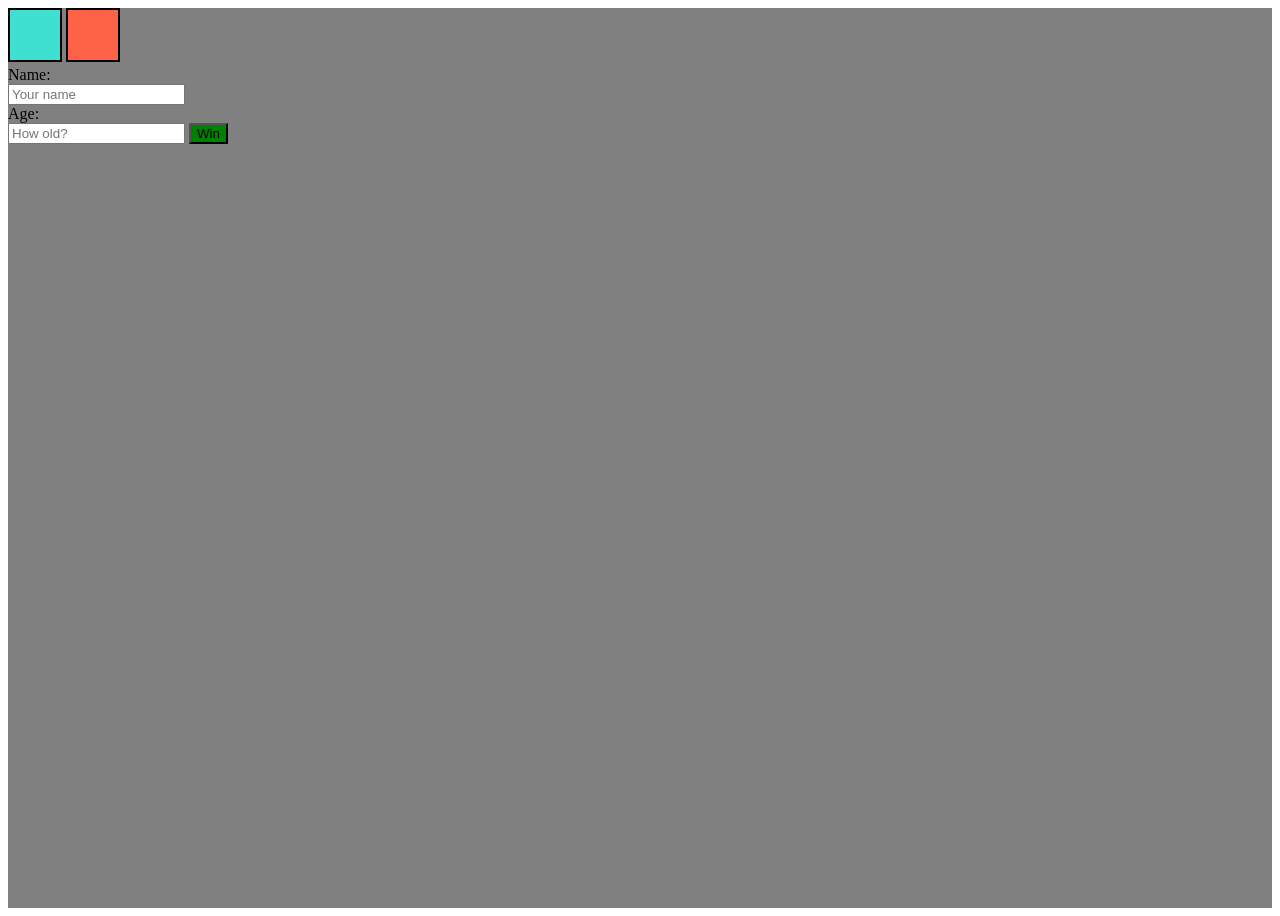
<file: Week-1/lesson 1/index.html>
<!DOCTYPE html>
<!--[if lt IE 7]>      <html class="no-js lt-ie9 lt-ie8 lt-ie7"> <![endif]-->
<!--[if IE 7]>         <html class="no-js lt-ie9 lt-ie8"> <![endif]-->
<!--[if IE 8]>         <html class="no-js lt-ie9"> <![endif]-->
<!--[if gt IE 8]>      <html class="no-js"> <!--<![endif]-->
<html>
  <head>
    <meta charset="utf-8" />
    <meta http-equiv="X-UA-Compatible" content="IE=edge" />
    <title></title>
    <meta name="description" content="" />
    <meta name="viewport" content="width=device-width, initial-scale=1" />
    <link rel="stylesheet" href="assets/css/styles.css" />
  </head>
  <body>
    <div
      id="container"
      class="my"
      style="background-color: gray; margin: 0; padding: 0; height: 100vh"
    >
      <span class="box" id="first"></span>
      <span class="box" id="second"></span>
      <div class="prompt">Name:</div>
      <input type="text" placeholder="Your name" />
      <div class="prompt">Age:</div>
      <input type="number" placeholder="How old?" />
      <button class="button">Win</button>
    </div>

    <script src="" async defer></script>
  </body>
</html>
</file>
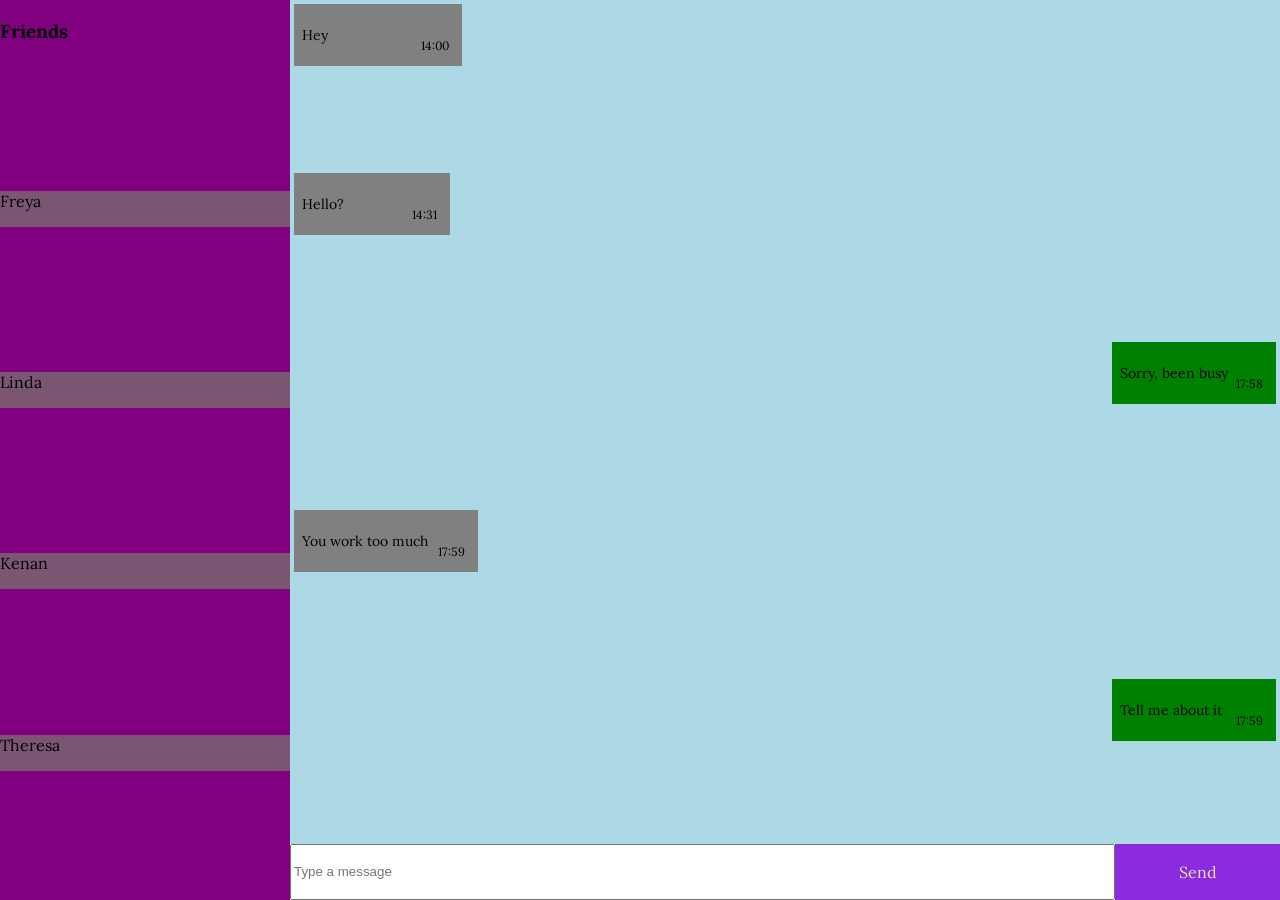
<file: Week-2/lesson - 2/index.html>
<!DOCTYPE html>
<!--[if lt IE 7]>      <html class="no-js lt-ie9 lt-ie8 lt-ie7"> <![endif]-->
<!--[if IE 7]>         <html class="no-js lt-ie9 lt-ie8"> <![endif]-->
<!--[if IE 8]>         <html class="no-js lt-ie9"> <![endif]-->
<!--[if gt IE 8]>      <html class="no-js"> <!--<![endif]-->
<html>
  <head>
    <meta charset="utf-8" />
    <meta http-equiv="X-UA-Compatible" content="IE=edge" />
    <title></title>
    <meta name="description" content="" />
    <meta name="viewport" content="width=device-width, initial-scale=1" />
    <link rel="stylesheet" href="./css/style.css" />
    <link
      rel="stylesheet"
      href="https://fonts.googleapis.com/css?family=Open+Sans"
    />
    <link rel="preconnect" href="https://fonts.googleapis.com" />
    <link rel="preconnect" href="https://fonts.gstatic.com" crossorigin />
    <link
      href="https://fonts.googleapis.com/css2?family=Lora:ital,wght@1,500&family=Poppins:wght@400;500;600&display=swap"
      rel="stylesheet"
    />
  </head>
  <body>
    <div id="chat">
      <div class="frinds" id="friends">
        <h3>Friends</h3>
        <p class="frinds-name">Freya</p>
        <p class="frinds-name">Linda</p>
        <p class="frinds-name">Kenan</p>
        <p class="frinds-name">Theresa</p>
      </div>
      <div id="chatbox">
        <div class="text-container left">
          <p class="text">Hey</p>
          <p class="time">14:00</p>
        </div>
        <div class="text-container left">
          <p class="text">Hello?</p>
          <p class="time">14:31</p>
        </div>
        <div class="text-container right">
          <p class="text">Sorry, been busy</p>
          <p class="time">17:58</p>
        </div>
        <div class="text-container left">
          <p class="text">You work too much</p>
          <p class="time">17:59</p>
        </div>
        <div class="text-container right">
          <p class="text">Tell me about it</p>
          <p class="time">17:59</p>
        </div>
      </div>
      <div class="input">
        <input class="textinput" type="text" placeholder="Type a message" />
        <div class="send-btn">Send</div>
      </div>
    </div>

    <script src="" async defer></script>
  </body>
</html>
</file>
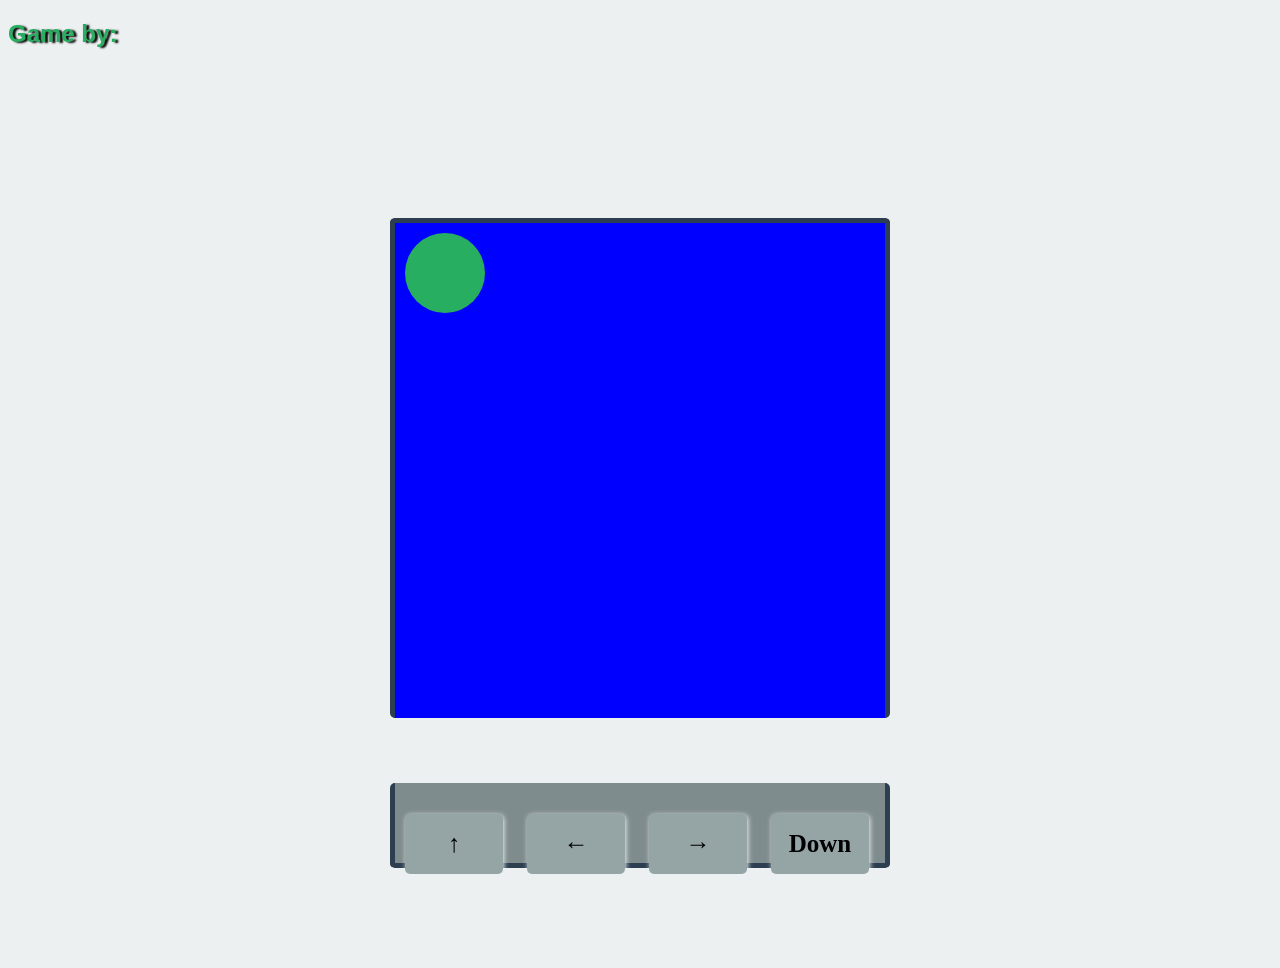
<file: Week-2/lesson 3/basic-dom-master/index.html>
<!DOCTYPE html>
<html>
  <head>
    <title>DOM</title>
    <link rel="stylesheet" href="style.css" />
  </head>

  <body>
    <h2 class="sub-header">Game by:</h2>
    <div id="container">
      <div id="playing-field" class="centered">
        <div id="ball" class="centered"></div>
      </div>
      <div id="arrows" class="centered">
        <h1 class="my-header"></h1>
        <div id="up" class="arrow" onclick="moveUp()">&uarr;</div>
        <div id="left" class="arrow" onclick="moveLeft()">&larr;</div>
        <div id="right" class="arrow" onclick="moveRight()">&rarr;</div>
        <div id="down" class="arrow" onclick="moveDown()">&darr;</div>
      </div>
    </div>
    <script src="main.js"></script>
  </body>
</html>
</file>
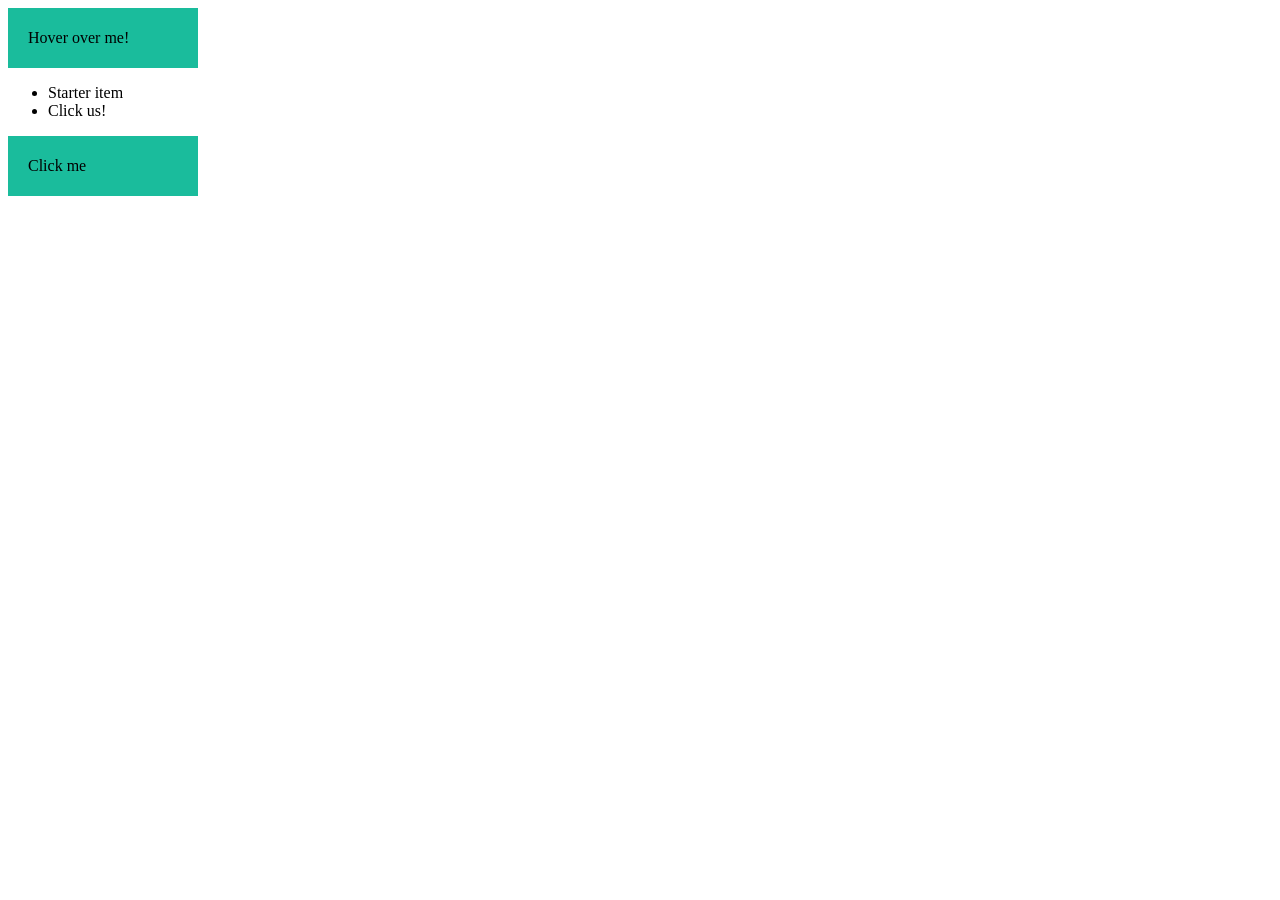
<file: Week-2/lesson 3/new demo/index.html>
<!DOCTYPE html>
<!--[if lt IE 7]>      <html class="no-js lt-ie9 lt-ie8 lt-ie7"> <![endif]-->
<!--[if IE 7]>         <html class="no-js lt-ie9 lt-ie8"> <![endif]-->
<!--[if IE 8]>         <html class="no-js lt-ie9"> <![endif]-->
<!--[if gt IE 8]>      <html class="no-js"> <!--<![endif]-->
<html>
  <head>
    <meta charset="utf-8" />
    <meta http-equiv="X-UA-Compatible" content="IE=edge" />
    <title></title>
    <meta name="description" content="" />
    <meta name="viewport" content="width=device-width, initial-scale=1" />
    <link rel="stylesheet" href="./style.css" />
  </head>
  <body>
    <div id="box" onmouseenter="enterColor()" onmouseleave="leaveColor()">
      Hover over me!
    </div>
    <ul id="myList" onclick="addItem()">
      <li>Starter item</li>
      <li>Click us!</li>
    </ul>

    <div id="box">Click me</div>
    <script src="./main.js" async defer></script>
  </body>
</html>
</file>
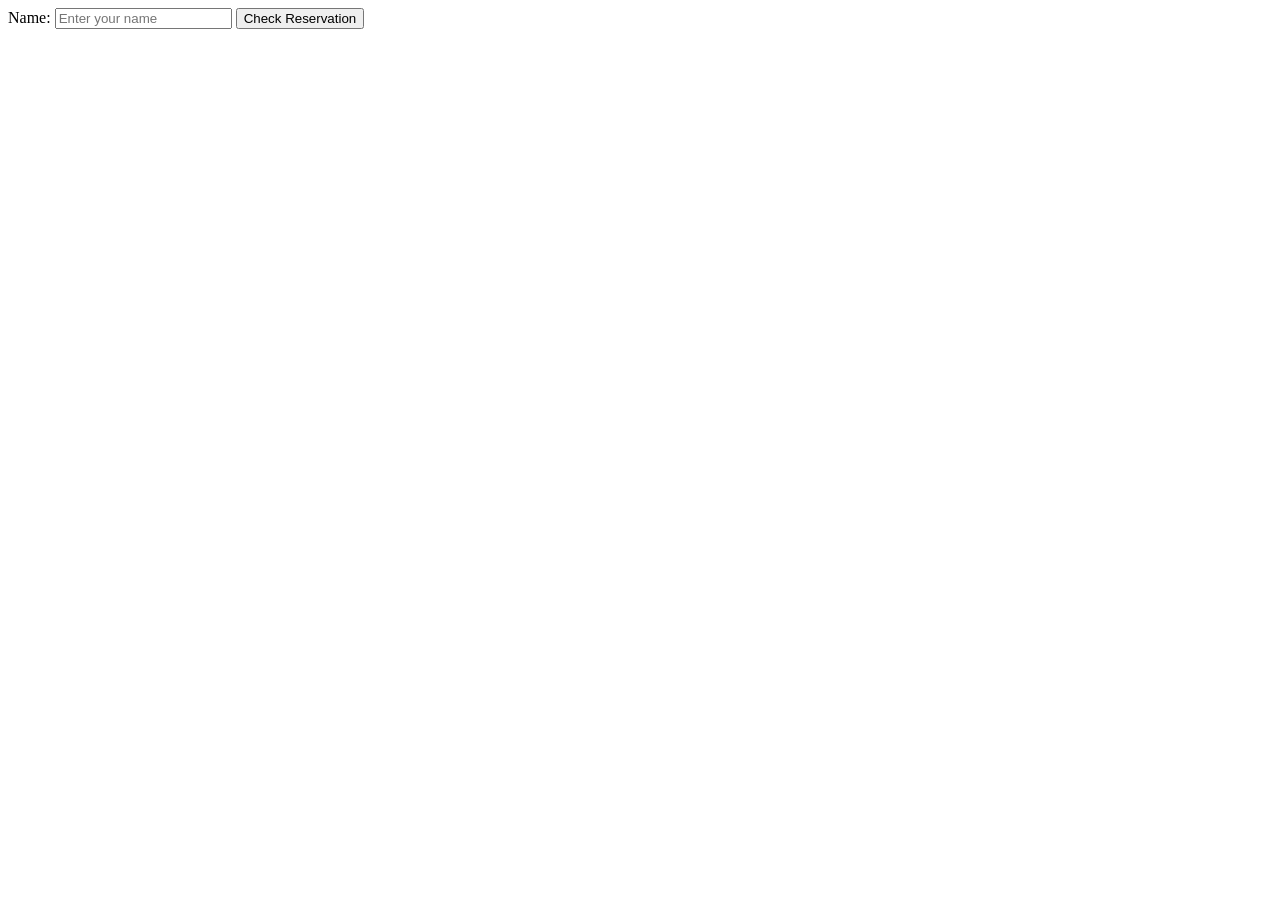
<file: Week-2/lesson 4/Reservations/index.html>
<!DOCTYPE html>
<!--[if lt IE 7]>      <html class="no-js lt-ie9 lt-ie8 lt-ie7"> <![endif]-->
<!--[if IE 7]>         <html class="no-js lt-ie9 lt-ie8"> <![endif]-->
<!--[if IE 8]>         <html class="no-js lt-ie9"> <![endif]-->
<!--[if gt IE 8]>      <html class="no-js"> <!--<![endif]-->
<html>
  <head>
    <meta charset="utf-8" />
    <meta http-equiv="X-UA-Compatible" content="IE=edge" />
    <title></title>
    <meta name="description" content="" />
    <meta name="viewport" content="width=device-width, initial-scale=1" />
    <link rel="stylesheet" href="" />
  </head>
  <body>
   <label for="name">Name:</label>
        <input type="text" id="name" placeholder="Enter your name" />
      </div>
          <button onclick="checkReservation()">Check Reservation</button>
    <div id="result"></div>

    <script src="./main.js" async defer></script>
  </body>
</html>
</file>
<file: Week-1/lesson 1/assets/css/styles.css>
.body{
  background-color: gray;
  
}
.my{
  background-color: gray;

}
.my:hover {
  background-color: red; 
}
.button{
  background-color: green;
}
/* styles.css */
    span {
      height: 50px;
      width: 50px;
      background-color: #8e44ad;
      display: inline-block;
    }
#first {
  background-color: turquoise;
  border: 2px solid black;
}

#second {
  background-color: tomato;
  border: 2px solid black;
}
</file>
<file: Week-2/lesson - 2/css/style.css>
#chat {
    display: grid;
    height: 100vh;
    grid-template-columns: 1fr 4fr;
    grid-template-rows: 15fr 1fr;
    grid-template-areas: 
        "f c"
        "f i";
}

#friends {
    grid-area: f;
    display: grid;
     background-color: purple;
    left: 10px;
    height: 100%;
}
body {
        font-family: 'lora', sans-serif;
        margin: 0;
        padding: 0;
      }
#chatbox {
    grid-area: c;
    display: grid;
    background-color: lightblue;
    grid-template-columns: auto;
}

#input {
    grid-area: i;
    display: flex;
    justify-content: space-between;
    align-items: flex-end;
    padding: 10px;
}

/* .textinput{
    width:70%;
   padding: 10px;
  
} */

.input{
   grid-template-columns: 10fr 2fr;
   grid-area: i;
   display: grid;
   padding-top: -15px;

}
.send-btn{
display: grid;
align-content: center;
justify-content: center;
background-color: blueviolet;
color: wheat;
}


.frinds-name {
    background-color: rgb(122, 86, 115);
    height: 4vh;
    width: 290px;
        justify-self: center; /* Align to the right */

   
    
}

.text-container.left {
    background-color: gray;
    margin: 4px;
    padding: 8px;
    font-size: 14px;
}

.text-container.right {
    background-color: green;
    margin: 4px;
    padding: 8px;
    font-size: 14px;
    justify-self: end; 
}

.time {
        font-size: 12px;
        color: #000;
        margin-top: 1px;
        text-align: right;
        margin: 5px;
      }

    .text-container {
        margin: 8px;
        display: grid;
        grid-template-columns: 3fr 1fr;
        grid-template-areas: "m m t";
        align-items: end;
        margin-top: 7vh;
        height: fit-content;
        padding-left: 5px;
        padding-right: 5px;
        width: fit-content;
    }
</file>
<file: Week-2/lesson 3/basic-dom-master/style.css>
body{
    background-color: #ecf0f1;
}

#container{
    width: 100%;
    height: 100vh;
    
    position: absolute;
    margin-left: 50%;
    left: -250px;
}

#playing-field{
    width: 500px;
    height: 500px;
    
    position:absolute;
    margin-top: -300px;
    top:50%;

    border-radius: 5px;
    border: 5px solid #2c3e50;
    border-bottom: none;
    box-sizing: border-box;
    
    background-color: #c0392b;
    padding: 10px;
}

#ball{
    position: absolute;
    width: 80px;
    height: 80px;
    background-color: #27ae60;
    border-radius: 50%;
}
#box{
  background-color: #1abc9c;
  line-height:20px;
  text-align:middle;
  width: 150px;
  padding: 20px;
}
#arrows{
    border: 5px solid #2c3e50;
    border-top: none;
    box-sizing: border-box;
    border-radius: 5px;
    
    width: 500px;
    height: 85px;
    position: absolute;
    bottom: 100px;
    
    background-color: #7f8c8d;
}

.arrow{
    border-radius: 5px;
    box-shadow: 1px 1px 5px #ecf0f1;
    
    display: inline-block;
    text-align: center;
    margin:10px;
    width:20%;
    height:60px;
    line-height: 60px;
    
    background-color: #95a5a6;
    font-size: 25px;
    font-weight: bold;
    cursor: pointer;
    user-select: none;
}
.sub-header{
    color:#27ae60;
    font-family:Helvetica;
    text-shadow: 3px 1px 2px black;
}
.arrow:active{
    background-color: #7f8c8d
}
</file>
<file: Week-2/lesson 3/new demo/style.css>
#box{
  background-color: #1abc9c;
  line-height:20px;
  text-align:middle;
  width: 150px;
  padding: 20px;
}
</file>
